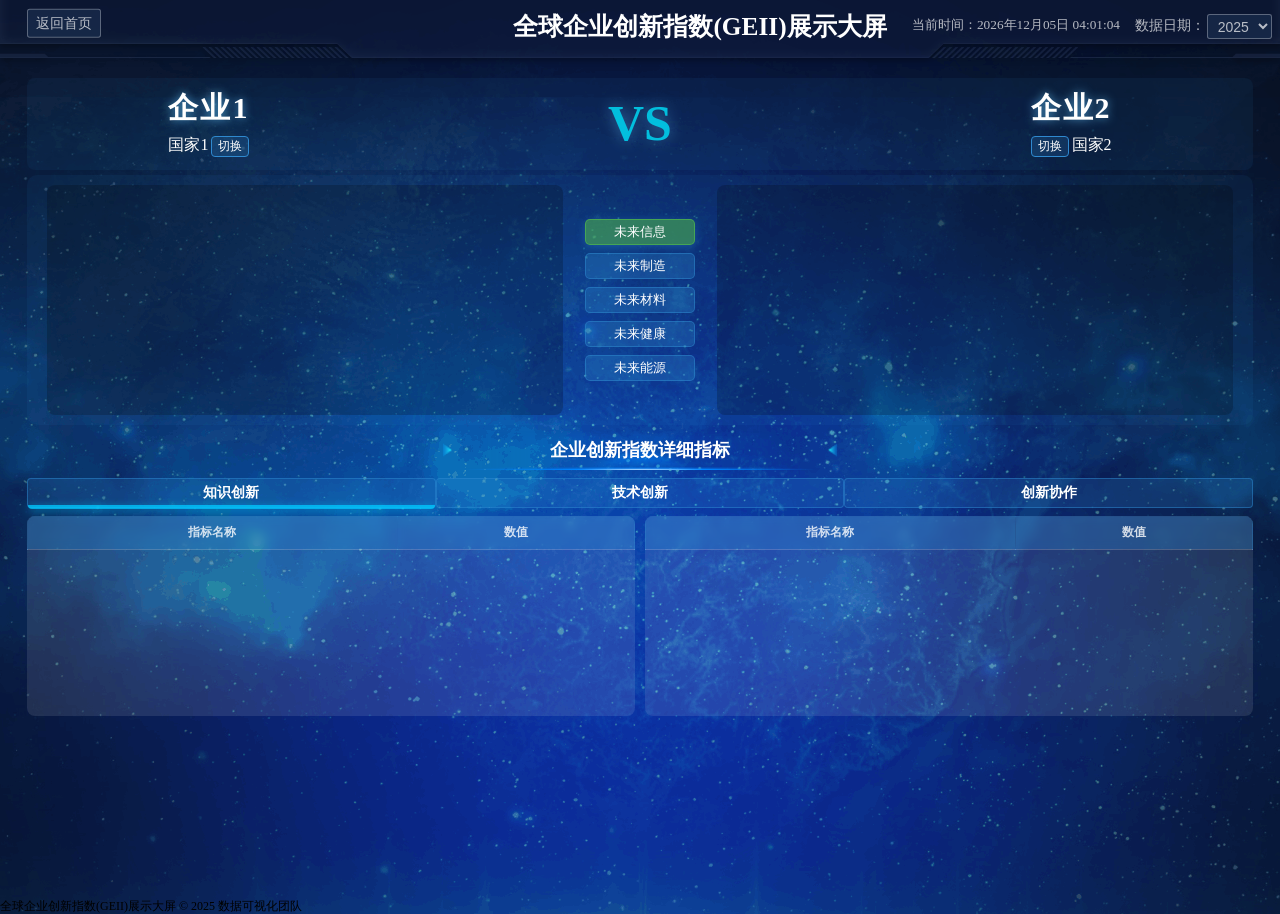
<file: company-compare.html>
<!DOCTYPE html>
<html lang="zh-CN">
<head>
    <meta charset="UTF-8">
    <meta name="viewport" content="width=device-width, initial-scale=1.0, user-scalable=no, maximum-scale=1.0, minimum-scale=1.0">
    <meta name="description" content="企业创新指数对比页面，展示两个企业创新数据的详细信息">
    <meta name="keywords" content="企业创新,数据可视化,企业对比">
    <meta name="theme-color" content="#2f89cf">
    <meta name="author" content="数据可视化团队">
    <title>企业创新指数对比</title>
    <!-- 图标 -->
    <link rel="icon" type="image/svg+xml" href="images/logo.svg">
    <link rel="apple-touch-icon" href="images/logo.svg">
    <!-- CSS文件 -->
    <link rel="preload" href="css/index.css?v=1.0" as="style">
    <link rel="stylesheet" href="css/index.css?v=1.0">
    <link rel="preload" href="css/company-detail.css?v=1.1" as="style">
    <link rel="stylesheet" href="css/company-detail.css?v=1.1">

    <!-- 预加载关键字体 -->
    <link rel="preload" href="font/DS-DIGIT.TTF" as="font" crossorigin>
    <!-- 企业对比页面样式 -->
    <link rel="preload" href="css/country-detail.css?v=1.0" as="style">
    <link rel="stylesheet" href="css/country-detail.css?v=1.0">
    <link rel="preload" href="css/company-compare.css?v=1.0" as="style">
    <link rel="stylesheet" href="css/company-compare.css?v=1.0">
</head>
<body>
    <!-- 头部的盒子 -->
    <header class="header">
        <div class="back-home">
            <a href="index.html" class="back-home-btn">返回首页</a>
        </div>
        <h1>全球企业创新指数(GEII)展示大屏</h1>
        <div class="control-panel">
            <div class="year-selector">
                <label for="yearSelect">数据日期：</label>
                <select id="yearSelect" class="year-select" aria-label="选择数据年份">
                    <option value="2024">2024</option>
                    <option value="2025" selected>2025</option>
                </select>
            </div>
        </div>
        <div class="showTime" aria-live="polite" role="status" id="currentTime"></div>
        <script>
            // 禁止缩放功能
            (function() {
              // 阻止触摸缩放
              document.addEventListener('touchstart', function(e) {
                if (e.touches.length > 1) {
                  e.preventDefault();
                }
              });
              
              let lastTouchEnd = 0;
              document.addEventListener('touchend', function(e) {
                const now = (new Date()).getTime();
                if (now - lastTouchEnd <= 300) {
                  e.preventDefault();
                }
                lastTouchEnd = now;
              }, false);
              
              // 阻止触摸移动缩放
              document.addEventListener('touchmove', function(e) {
                if (e.touches.length > 1) {
                  e.preventDefault();
                }
              }, { passive: false });
              
              // 阻止键盘缩放
              document.addEventListener('keydown', function(e) {
                // 阻止Ctrl+和Ctrl-
                if ((e.ctrlKey || e.metaKey) && (e.key === '+' || e.key === '-' || e.keyCode === 187 || e.keyCode === 189)) {
                  e.preventDefault();
                }
                // 阻止Ctrl+鼠标滚轮
                if ((e.ctrlKey || e.metaKey) && (e.key === '=' || e.key === '-')) {
                  e.preventDefault();
                }
              });
              
              // 阻止鼠标滚轮缩放
            //   document.addEventListener('wheel', function(e) {
            //     if (e.ctrlKey || e.metaKey) {
            //       e.preventDefault();
            //     }
            //   }, { passive: false });
            })();
            
            // 时间显示优化版
            function formatNumber(num) {
            return num.toString().padStart(2, '0');
            }

            function updateTime() {
            const now = new Date();
            const year = now.getFullYear();
            const month = formatNumber(now.getMonth() + 1);
            const day = formatNumber(now.getDate());
            const hours = formatNumber(now.getHours());
            const minutes = formatNumber(now.getMinutes());
            const seconds = formatNumber(now.getSeconds());
            
            document.querySelector(".showTime").innerHTML = 
                `当前时间：${year}年${month}月${day}日 ${hours}:${minutes}:${seconds}`;
            }

            // 立即执行一次，避免页面加载后延迟显示
            updateTime();
            
            // 每秒更新一次
            const timeInterval = setInterval(updateTime, 1000);
        </script>
    </header>

    <!-- 页面主体部分 -->
    <main class="mainbox">
        <div class="detail-container-column">
            <!-- 企业对比信息 -->
            <section class="company-comparison-panel">
                <div class="company-info">
                    <div class="company-item">
                        <div class="company-details-left">
                            <h3 class="company-name" id="company1Name">企业1</h3>
                            <span class="company-country" id="company1Country">国家1</span>
                            <button class="switch-company-btn" id="switchCompany1Btn">切换</button>
                        </div>
                    </div>
                    <div class="vs-symbol">VS</div>
                    <div class="company-item">
                        <div class="company-details-right">
                            <h3 class="company-name" id="company2Name">企业2</h3>
                            <button class="switch-company-btn" id="switchCompany2Btn">切换</button>
                            <span class="company-country" id="company2Country">国家2</span>
                        </div>
                    </div>
                </div>
                
                <!-- 企业统计数据 -->
                <!-- <div class="company-stats">
                    <div class="stat-item">
                        <div class="stat-label">专利数量</div>
                        <div class="stat-value" id="company1Patents">0</div>
                    </div>
                    <div class="stat-item">
                        <div class="stat-label">论文数量</div>
                        <div class="stat-value" id="company1Papers">0</div>
                    </div>
                    <div class="stat-item">
                        <div class="stat-label">专利数量</div>
                        <div class="stat-value" id="company2Patents">0</div>
                    </div>
                    <div class="stat-item">
                        <div class="stat-label">论文数量</div>
                        <div class="stat-value" id="company2Papers">0</div>
                    </div>
                </div> -->
                
                <!-- 产业数据图表 -->
                <div class="country-freq-and-industry">
                    <div class="country-freq">
                        <!-- 左侧企业 -->
                        <div class="country-freq-item">
                            <!-- <div class="freq-and-select-container">
                                <span class="freq-total">企业数据</span>
                            </div> -->
                            <!-- 左侧企业图表 -->
                            <div id="industryRankChart1" class="chart-container"></div>
                        </div>
                        
                        <!-- 产业按钮 -->
                        <div id="industryButtons" class="industry-buttons"></div>
                        
                        <!-- 右侧企业 -->
                        <div class="country-freq-item">
                            <!-- <div class="freq-and-select-container">
                                <span class="freq-total">企业数据</span>
                            </div> -->
                            <!-- 右侧企业图表 -->
                            <div id="industryRankChart2" class="chart-container"></div>
                        </div>
                    </div>
                </div>
                
                <!-- 三级指标表格 -->
                <div class="enterprise-data">
                    <!-- 标题图片 -->
                    <div class="table-title-container">
                        <img src="images/subtitle.png" alt="subtitle" class="subtitle-img">
                        <h3 class="table-title-text">企业创新指数详细指标</h3>
                    </div>
                    
                    <!-- 一级指标选择器 -->
                    <div class="metric-selector">
                        <button class="metric-btn active" data-metric="知识创新">知识创新</button>
                        <button class="metric-btn" data-metric="技术创新">技术创新</button>
                        <button class="metric-btn" data-metric="创新协作">创新协作</button>
                    </div>
                    
                    <div class="country-freq">
                        <!-- 左侧企业表格 -->
                        <div class="table-container">
                            <table id="company1MetricTable" class="enterprise-table">
                                <thead>
                                    <tr>
                                        <th>指标名称</th>
                                        <th>数值</th>
                                    </tr>
                                </thead>
                                <tbody></tbody>
                            </table>
                        </div>
                        
                        <!-- 右侧企业表格 -->
                        <div class="table-container">
                            <table id="company2MetricTable" class="enterprise-table">
                                <thead>
                                    <tr>
                                        <th>指标名称</th>
                                        <th>数值</th>
                                    </tr>
                                </thead>
                                <tbody></tbody>
                            </table>
                        </div>
                    </div>
                </div>
            </section>
        </div>
    </main>

    <!-- 页面底部 -->
    <footer class="footer">
        <div class="footer-content">
            <p>全球企业创新指数(GEII)展示大屏 &copy; 2025 数据可视化团队</p>
        </div>
    </footer>

    <!-- 企业选择弹窗 -->
    <div id="companyModal" class="modal" style="display: none;">
        <div class="modal-content">
            <div class="modal-header">
                <h3>选择企业</h3>
                <button class="close">&times;</button>
            </div>
            <div class="modal-body">
                <div class="search-container">
                    <input type="text" id="companySearch" placeholder="搜索企业..." class="company-search">
                </div>
                <div id="companyList" class="company-list"></div>
            </div>
            <div class="modal-footer">
                <button id="cancelBtn" class="btn cancel-btn">取消</button>
                <button id="confirmBtn" class="btn confirm-btn" disabled>确认</button>
            </div>
        </div>
    </div>

    <!-- JavaScript文件 -->
    <script src="js/jquery.js"></script>
    <script src="js/echarts.min.js"></script>
    <script src="js/flexible.js"></script>
    <script src="js/data-loader.js"></script>
    <script src="js/data-utils.js"></script>
    
    <!-- 企业对比页面JavaScript -->
    <script src="js/company-compare.js"></script>
    
    <!-- 禁止缩放功能 -->
    <script>
        // 禁止双击缩放
        document.addEventListener('dblclick', function(e) {
            e.preventDefault();
        });
        
        // 禁止鼠标滚轮缩放
        document.addEventListener('wheel', function(e) {
            if (e.ctrlKey) {
                e.preventDefault();
            }
        });
        
        // 禁止键盘缩放
        document.addEventListener('keydown', function(e) {
            // 禁止Ctrl+或Ctrl-缩放
            if ((e.ctrlKey && (e.key === '+' || e.key === '-')) || 
                // 禁止Ctrl+鼠标滚轮缩放
                (e.ctrlKey && e.key === '0')) {
                e.preventDefault();
            }
        });
    </script>
</body>
</html>
</file>
<file: css/index.css>
* {
  margin: 0;
  padding: 0;
  box-sizing: border-box;
}
/* 声明字体*/
@font-face {
  font-family: electronicFont;
  src: url(../font/DS-DIGIT.TTF);
}
body {
  background: url(../images/home-bg) no-repeat top center;
  line-height: 1.15;
  height: 100vh;
  overflow: hidden;
  /* 禁止文本选择和触摸缩放 */
  user-select: none;
  -webkit-user-select: none;
  -moz-user-select: none;
  -ms-user-select: none;
  /* 禁止触摸缩放 */
  touch-action: pan-x pan-y;
  -webkit-touch-callout: none;
  -webkit-text-size-adjust: 100%;
}
header {
  position: relative;
  height: 1.25rem;
  background: url(../images/head_bg.png) no-repeat;
  background-size: 100% 100%;
  z-index: 4;
}
header h1 {
  font-size: 0.475rem;
  color: #fff;
  text-align: center;
  line-height: 1rem;
}
header .control-panel {
  position: absolute;
  right: 0.05rem;
  top: 0.16rem;
  padding: 0.1rem;
}

header .year-selector {
  display: flex;
  align-items: center;
  gap: 0.05rem;
}

header .year-selector label {
  color: rgba(255, 255, 255, 0.7);
  font-size: 14px;
}

header .year-select {
  background: rgba(26, 46, 79, 0.7);
  color: rgba(255, 255, 255, 0.7);
  border: 0.001rem solid rgba(255, 255, 255, 0.3);
  border-radius: 0.05rem;
  padding: 0.05rem 0.1rem;
  font-size: 14px;
  cursor: pointer;
}

header .year-select option {
  background: rgba(26, 46, 79, 0.9);
  color: rgba(255, 255, 255, 0.7);
}
header .showTime {
  position: absolute;
  right: 3rem;
  top: 0;
  line-height: 0.9375rem;
  color: rgba(255, 255, 255, 0.7);
  font-size: 0.25rem;
}
.mainbox {
  display: flex;
  /* min-width: 1024px;
  max-width: 1920px; */
  margin: 0 auto;
  padding: 0.125rem 0.125rem 0;
  height: calc(100vh - 1.25rem); /* 减去header高度 */
}
.mainbox .column {
  flex: 3;
  height: 100%;
  /* display: flex;
  flex-direction: column; */
}
.mainbox .column:nth-child(2) {
  flex: 5;
  margin: 0 0.125rem 0.1875rem;
}
.mainbox .panel {
  position: relative;
  padding: 0 0.1875rem 0.5rem;
  border: 1px solid rgba(25, 186, 139, 0.17);
  background: url(../images/line\(1\).png) rgba(255, 255, 255, 0.03);
}

/* 上半部分面板 - 统一使用固定高度以确保跨浏览器一致性 */
.mainbox .panel.top-panel {
  height: 6rem;
  margin-bottom: 0.1rem;
}
/* 为表格容器添加特定样式，确保跨浏览器一致性 */
.mainbox .panel.table.top-panel {
  height: 6rem;
}
/* 下半部分面板 - 统一使用固定高度以确保跨浏览器一致性 */
.mainbox .panel.bottom-panel {
  height: 5.2rem;
  margin-bottom: 0.1rem;
}
.mainbox .panel::before {
  position: absolute;
  top: 0;
  left: 0;
  width: 10px;
  height: 10px;
  border-left: 2px solid #02a6b5;
  border-top: 2px solid #02a6b5;
  content: "";
}
.mainbox .panel::after {
  position: absolute;
  top: 0;
  right: 0;
  width: 10px;
  height: 10px;
  border-right: 2px solid #02a6b5;
  border-top: 2px solid #02a6b5;
  content: "";
}
.mainbox .panel .panel-footer {
  position: absolute;
  bottom: 0;
  left: 0;
  width: 100%;
}
.mainbox .panel .panel-footer::before {
  position: absolute;
  left: 0;
  bottom: 0;
  width: 10px;
  height: 10px;
  border-left: 2px solid #02a6b5;
  border-bottom: 2px solid #02a6b5;
  content: "";
}
.mainbox .panel .panel-footer::after {
  position: absolute;
  bottom: 0;
  right: 0;
  width: 10px;
  height: 10px;
  border-right: 2px solid #02a6b5;
  border-bottom: 2px solid #02a6b5;
  content: "";
}
.mainbox .panel h2 {
  height: 0.6rem;
  color: #fff;
  line-height: 0.6rem;
  text-align: center;
  font-size: 0.25rem;
  font-weight: 400;
  letter-spacing: 0.03rem;
}
 /* 页面下面三个图表 */
.mainbox .panel .chart {
  height: 4rem;
}

/* 国家地区入围企业数量排名单独样式 */
.mainbox .panel .rankChart {
  height: 5.2rem;
  width: 100%;
  /* 确保盒模型一致性 */
  box-sizing: border-box;
}
.mainbox .panel .chart-scrollbar {
  height: 5.2rem;
  width: 100%;
  overflow-y: auto;
  /* 现代浏览器标准属性 - 超细滚动条 */
  scrollbar-width: thin;
  scrollbar-color: rgba(255, 255, 255, 0.4) transparent;
  /* 确保盒模型一致性 */
  box-sizing: border-box;
  position: relative;
  z-index: 10; /* 确保滚动条在顶层 */
}
/* Webkit浏览器超细滚动条样式 */
.mainbox .panel .chart::-webkit-scrollbar,
.mainbox .panel .chart-scrollbar::-webkit-scrollbar {
    width: 8px;  /* 垂直滚动条宽度 - 更明显 */
    height: 8px; /* 水平滚动条高度 - 更明显 */
}
.mainbox .panel .chart::-webkit-scrollbar-track,
.mainbox .panel .chart-scrollbar::-webkit-scrollbar-track {
    background: transparent; /* 轨道透明 */
    border-radius: 0;       /* 直角 */
}
.mainbox .panel .chart::-webkit-scrollbar-thumb,
.mainbox .panel .chart-scrollbar::-webkit-scrollbar-thumb {
    background: rgba(255, 255, 255, 0.4); /* 滑块颜色 */
    border-radius: 0;       /* 直角，更像直线 */
    border: none;           /* 无边框 */
}
.mainbox .panel .chart::-webkit-scrollbar-thumb:hover,
.mainbox .panel .chart-scrollbar::-webkit-scrollbar-thumb:hover {
    background: rgba(255, 255, 255, 0.6); /* 悬停时稍亮 */
}
.mainbox .panel .chart::-webkit-scrollbar-thumb:active,
.mainbox .panel .chart-scrollbar::-webkit-scrollbar-thumb:active {
    background: rgba(255, 255, 255, 0.8); /* 点击时更亮 */
}
.mainbox .panel .chart::-webkit-scrollbar-corner,
.mainbox .panel .chart-scrollbar::-webkit-scrollbar-corner {
    background: transparent; /* 滚动条角落透明 */
}
/* 表格样式 */
.table-container {
    width: 100%;
    color: rgba(255, 255, 255, 0.753);
    border-collapse: collapse;
}
.table-container th,
.table-container td {
    padding: 0.1rem 0.05rem;
    text-align: center;
    border: 1px solid rgba(255, 255, 255, 0.1);
    font-size: 0.16rem;
}
.table-container th {
    background: rgba(47, 137, 207, 0.3);
    color: rgba(255, 255, 255, 0.8);
    font-weight: bold;
    position: sticky;
    top: 0;
    /* 添加底部边框和阴影，防止重叠 */
    z-index: 100;
    backdrop-filter: blur(5px); /* 可选：毛玻璃效果 */
}
.table-container tr:nth-child(even) {
    background: rgba(255, 255, 255, 0.05);
}
.table-container tr:hover {
    background: rgba(47, 137, 207, 0.2);
}
.table-container tbody {
    position: relative;
    z-index: 1;
}
.error {
    display: flex;
    justify-content: center;
    align-items: center;
    height: 100px;
    color: #ff6b6b;
    font-size: 14px;
}

/* 优化加载提示样式 */
.loading {
    display: flex;
    justify-content: center;
    align-items: center;
    height: 100%;
    width: 100%;
    color: rgba(255, 255, 255, 0.8);
    font-size: 0.225rem;
    font-weight: 400;
    position: relative;
    text-shadow: 0 0 10px rgba(47, 137, 207, 0.5);
}

.loading::before {
    content: '';
    width: 0.5rem;
    height: 0.5rem;
    margin-right: 0.15rem;
    border: 2px solid rgba(47, 137, 207, 0.3);
    border-top-color: #2f89cf;
    border-radius: 50%;
    animation: spin 1s linear infinite;
}

/* 图表3/4 企业知识/技术创新画像 控制面板样式 */
/* 二级指标按钮样式 , 随图表年份变化*/
.secondary-indicator-buttons {
  display: flex;
  justify-content: center;
  gap: 0.1rem;
  margin-bottom: 0.1rem;
  flex-shrink: 0;
  z-index: 3;
}

.secondary-indicator-btn {
  background: none;
  color: rgba(255, 255, 255, 0.7);
  border: none;
  padding: 0.0775rem 0.15rem;
  font-size: 0.225rem;
  cursor: pointer;
  border-radius: 0.1rem;
  transition: all 0.3s ease;
  z-index: 3;
}

.secondary-indicator-btn:hover {
  color: rgba(255, 255, 255, 0.9);
  background: rgba(255, 255, 255, 0.1);
}

.secondary-indicator-btn.active {
  color: #fff;
  background: rgba(47, 137, 207, 0.8);
  box-shadow: 0 2px 8px rgba(47, 137, 207, 0.4);
}

/* 三级指标按钮样式 */
.third-indicator-buttons {
  display: flex;
  justify-content: center;
  gap: 0.1rem;
  margin-bottom: 0.05rem;
  flex-shrink: 0;
  flex-wrap: wrap;
  z-index: 3;
}

.third-indicator-btn {
  background: none;
  color: rgba(255, 255, 255, 0.6);
  border: none;
  padding: 0.03rem 0.1rem;
  font-size: 0.2rem;
  cursor: pointer;
  border-radius: 0.1rem;
  transition: all 0.3s ease;
  z-index: 3;
}

.third-indicator-btn:hover {
  color: rgba(255, 255, 255, 0.8);
  background: rgba(255, 255, 255, 0.05);
}

.third-indicator-btn.active {
  color: #fff;
  background: rgba(76, 175, 79, 0.729);
  box-shadow: 0 1px 4px rgba(76, 175, 80, 0.4);
}
.industry-buttons {
  display: flex;
  justify-content: center;
  gap: 0.1rem;
  margin-top: 0.05rem;
  margin-bottom: 0.5rem;
  flex-shrink: 0;
  z-index: 3;
}
.industry-btn {
  padding: 0.0875rem 0.2rem;
  background: rgba(255, 255, 255, 0.1);
  color: rgba(255, 255, 255, 0.8);
  border: 1px solid rgba(255, 255, 255, 0.3);
  border-radius: 0.1rem;
  cursor: pointer;
  font-size: 0.225rem;
  transition: all 0.3s ease;
  z-index: 3;
}
.industry-btn:hover {
  background: rgba(255, 255, 255, 0.2);
  transform: translateY(-2px);
}
.industry-btn.active {
  background: rgba(47, 137, 207, 0.8);
  color: white;
  border-color: rgba(47, 137, 207, 1);
  box-shadow: 0 2px 8px rgba(47, 137, 207, 0.4);
}
/* 企业创新协作画像样式 .panel .col */
.panel.col {
  height: 5.2rem;
  top:45.6%;
  z-index: 3; /* 确保图表5显示在地图之上 */
  /* 修复盒模型兼容性 */
  margin-bottom: 0.1rem;
}
/* 地图样式 */
.map {
  height: 11rem;
  top: 30%;
}
.map .MapChart {
  width: 11rem;
  height: 7rem;
  position: absolute;
  top:40%;
  left:50%;
  transform: translate(-50%, -50%);
  background: none;
  z-index: 2;
}
/* 加载动画 - 旋转效果 */
@keyframes spin {
  0% {
    transform: rotate(0deg);
  }
  100% {
    transform: rotate(360deg);
  }
}
/* 飞机旋转效果 */
.map .map3 {
  position: absolute;
  top: 40%;
  left: 50%;
  transform: translate(-50%, -50%);
  width: 10rem;
  height: 10rem;
  background: url(../images/jt.png);
  animation: rotate2 10s linear infinite;
  opacity: 0.6;
  background-size: 100% 100%;
}
/* 动画展示，顺时针+逆时针 */
@keyframes rotate1 {
  form {
    transform: translate(-50%, -50%) rotate(0deg);
  }
  to {
    transform: translate(-50%, -50%) rotate(360deg);
  }
}
@keyframes rotate2 {
  form {
    transform: translate(-50%, -50%) rotate(0deg);
  }
  to {
    transform: translate(-50%, -50%) rotate(-360deg);
  }
}
/* 约束屏幕尺寸 */
@media screen and (max-width: 1024px) {
  html {
    font-size: 42px !important;
  }
}
@media screen and (min-width: 1920px) {
  html {
    font-size: 80px !important;
  }
}
</file>
<file: css/company-detail.css>
/* 企业详情页样式 */
/* 声明字体*/
@font-face {
  font-family: electronicFont;
  src: url(../font/DS-DIGIT.TTF);
}
/* 修复页面滚动问题 */
body {
    overflow: hidden;
    height: 100vh;
}

/* 企业logo样式 */
#companyLogo {
    width: 30px;
    height: 30px;
    vertical-align: middle;
    margin-right: 10px;
}
/* 图案样式 */
.table-line{
    display: block;/*使用此效果移动图片位置*/
    position: relative;
    width: 6rem;
    margin-top: 0;
    margin-top: -0.3rem;
}

/* 详情页面容器 */
.mainbox .detail-container-column {
  flex: 3;
  height: 100%;
}
.mainbox .detail-container-column:nth-child(2) {
  flex: 5;
  margin: 0 0.125rem 0.1875rem;
}

/* 企业基本信息面板 */
.company-info-panel {
    padding: 0 0.1875rem 0;
    margin-left: 0.3rem;
}
.company-score-panel {
    padding: 0 0.1875rem 0;
    margin-right: 0.3rem;
    width: 400px;
}


/* 企业信息内容容器 */
.info-content {
    margin-top: 0.3rem;
    margin-bottom: 0.1rem; /* 减小与下方元素的间距 */
    display: flex;
    align-items: center;
    gap: 24px;
    justify-content: space-between;
}
.info-item span {
    font-size: 20px;
    color: #fff;
    font-weight: 500;
}
.info-item label {
    font-size: 16px;
    color: #8a9ba8;
    font-weight: 500;
} 
.info-rank{
    font-size: 16px;
    color: #fff;
    font-weight: 600;
}
/* 论文专利信息项 */
.paper-item{
    display: flex;
    align-items: center;
    justify-content: space-between;
    margin-bottom: 0.5rem; 
    margin-top: 1rem;
}
.paper-item span {
    font-size: 30px;
    color: #fff;
}
.paper-item-content{
    margin-left: 0.1rem;
    margin-right: 0.2rem;
}
.paper-item-content label:first-of-type{
    font-size: 12px;
    font-weight: 500;
    color: #93bcdb;
} 
.paper-item-content label:last-of-type{
    font-size: 10px;
    font-weight: 500;
    color: #93bcdb;
}

/* 各领域创新指数选择样式 */
.industry-select{
    margin-top: 1rem;
}
.industry-select h2{
    font-size: 0.25rem;
    color: #fff;
    font-weight: 400;
    letter-spacing: 0.03rem;
    display: block;/*使用此效果移动位置*/
    position: relative;
    margin-top: -0.4rem;
    text-align: center;
}

.year-btn {
    background-color: rgba(47, 137, 207, 0.3);
    color: #b8c9d6;
    border: 1px solid rgba(47, 137, 207, 0.6);
    padding: 0.05rem 0.2rem;
    margin: 0 0.05rem;
    cursor: pointer;
    font-size: 0.16rem;
    border-radius: 4px;
    transition: all 0.3s ease;
}

.year-btn:hover:not(:disabled) {
    background-color: rgba(47, 137, 207, 0.5);
    color: #fff;
}

.year-btn.active {
    background-color: #2f89cf;
    color: #fff;
    border-color: #2f89cf;
}

.year-btn:disabled {
    opacity: 0.5;
    cursor: not-allowed;
}
.industry-score{
    display: flex;
    flex-direction: column;
    margin-top: 0.1rem;
    margin-left: 0.5rem;
    position: relative;
    z-index: 100; /* 设置更高的z-index确保整个区域在顶层 */
}
.industry-item {
    margin-top: 0.2rem;
    margin-bottom: 0.2rem;
    display: flex;
    justify-content: flex-start;
    align-items: center; 
    flex-wrap: nowrap;
    height: auto;
    cursor: pointer; /* 添加鼠标指针样式 */
    position: relative;
    z-index: 10; /* 提高z-index确保能接收点击 */
}
.industry-item img{
    width: 15px;
    height: 15px;
    margin-right: 0.1rem;
}
.industry-item label, .industry-item--label {
    font-size: 0.2rem;
    color: #b8c9d6;
    font-weight: 500;
    width: 100px;
    transition: color 0.3s ease;
    display: inline-block;
    vertical-align: middle;
    margin: 0;
}

.progress-container{
    display: inline-flex;
    align-items: center;
    margin-bottom: 0;
}

/* 自定义进度条样式 */
.industry-item--el-progress {
    width: 80px; /* 减小宽度 */
    margin-left: 15px; /* 减小左边距 */
    height: 12px; /* 减小高度 */
    background-color: rgba(47, 137, 207, 0.2);
    border-radius: 6px; /* 调整圆角 */
    position: relative;
    overflow: hidden;
    flex-shrink: 0;
    --progress-width: 0%; /* 默认进度宽度 */
}

.industry-item--el-progress::after {
    content: '';
    position: absolute;
    left: 0;
    top: 0;
    height: 100%;
    width: var(--progress-width); /* 使用CSS变量设置宽度 */
    background: linear-gradient(90deg, #2f89cf, #4bb3fd);
    border-radius: 6px; /* 与容器保持一致的圆角 */
    transition: width 0.6s ease;
    z-index: 2; /* 确保在背景之上 */
}

.progress-percentage {
    position: absolute;
    right: 5px;
    top: 50%;
    transform: translateY(-50%);
    color: #fff;
    font-size: 10px; /* 减小字体大小 */
    font-weight: 600;
    z-index: 3; /* 提高z-index确保在进度条上方显示 */
    white-space: nowrap;
    text-shadow: 0 0 2px rgba(0, 0, 0, 0.8); /* 添加文字阴影提高可读性 */
}

/* 高亮选中状态 */
.industry-item.active label, .industry-item.active .industry-item--label {
    color: #4bb3fd;
    font-weight: 600;
}

.industry-item:hover label, .industry-item:hover .industry-item--label {
    color: #fff;
}

.industry-item .el-progress-bar__inner {
    border-radius: 4px;
    background-color: #38a6df;
    height: 100%; /* 确保填充整个进度条高度 */
}

.industry-item .el-progress__text {
    color: #b8c9d6 !important; /* 改色，添加!important确保生效 */
    font-size: 10px !important; /* 字体更小，添加!important确保生效 */
    font-weight: 400 !important; /* 添加!important确保生效 */
    line-height: normal; /* 正常行高 */
    margin-left: 10px; /* 与进度条保持适当距离 */
}
.jump-button{
    margin-top: 0.7rem;
}

/* column2:综合得分 */
.index-center-panel img{
    position: absolute;
    top: 53%;
    left: 50%;
    transform: translate(-50%, -50%);
    width: 100%;
    height: 90%;
    object-fit: contain;
    opacity: 0.9;
    filter: brightness(1.1);
    z-index: 1; /* 设置低z-index，确保不阻止点击事件 */
}
.total-score{
    position: absolute;
    top: 700px;
    left: 720px;
    transform: translate(-50%, -50%);
    width: 100%;
    height: 90%;
    object-fit: contain;
    opacity: 0.9;
    filter: brightness(1.1);
    display: flex;
    flex-direction: column;
    align-items: center;
    z-index: 5;
    pointer-events: none; /* 确保文字不阻止点击事件 */
}
.total-score div:first-child{
    font-size: 50px;
    color: #fff;
    font-weight: 600;
    z-index: 10;
}
.total-score div:last-child{
    font-size: 18px;
    color: #fff;
    font-weight: 500;
    z-index: 10;
}
.index-score-1{
    position: absolute;
    top: 370px;
    left: 510px;
    display: flex;
    flex-direction: column;
    align-items: center;
}
.index-score-1 div:first-child{
    font-size: 18px;
    color: #fff;
    z-index: 10;
}
.index-score-1 div:last-child{
    font-size: 30px;
    color: #fff;
    z-index: 10;
}
.index-score-2{
    position: absolute;
    top: 250px;
    left: 810px;
    display: flex;
    flex-direction: column;
    align-items: center;
}
.index-score-2 div:first-child{
    font-size: 18px;
    color: #fff;
    z-index: 10;
}
.index-score-2 div:last-child{
    font-size: 30px;
    color: #fff;
    z-index: 10;
}
.index-score-3{
    position: absolute;
    top: 520px;
    left: 780px;
    display: flex;
    flex-direction: column;
    align-items: center;
}
.index-score-3 div:first-child{
    font-size: 18px;
    color: #fff;
    z-index: 10;
}
.index-score-3 div:last-child{
    font-size: 30px;
    color: #fff;
    z-index: 10;
}

/* 一级指标点击高亮功能 */
.index-score-1, .index-score-2, .index-score-3 {
    cursor: pointer; /* 鼠标指针改为手型 */
}

/* 选中高亮效果 - 只保留最基本的功能 */
.index-score-1.active, .index-score-2.active, .index-score-3.active {
    background-color: rgba(196, 113, 53, 0.1); 
    border-radius: 8px;
    
}

.index-score-1.active div, .index-score-2.active div, .index-score-3.active div {
    color: #f2bf51; /* 选中时文字颜色变化 */
}


/* column3：知识创新产出 */
.index-score{
    margin-bottom: 10px;
    height: 240px;
    min-height: 230px;
}

/* 为知识创新影响部分设置特定高度 */
.index-score-impact {
    height: 200px;
    min-height: 200px;
}
.index-score h2{
    font-size: 0.25rem;
    color: #fff;
    font-weight: 400;
    letter-spacing: 0.03rem;
    display: block;/*使用此效果移动位置*/
    position: relative;
    margin-top: -0.4rem;
    text-align: center;
}
.index-score-item img{
    margin: 50px;
    width: 280px;
    height: 150px;
}
.produce-content-1{
    margin-top: -160px;
    margin-left: 10px;
    color: #ffffffee;
    font-size: 10px;
}
.produce-content-2{
    margin-top: -70px;
    margin-left: 260px;
    color: #fff;
    font-size: 10px;
}
.produce-content-3{
    margin-top: 90px;
    margin-left: 150px;
    color: #fff;
    font-size: 10px;
}
.produce-content-4{
    margin-top: -70px;
    margin-left: 280px;
    color: #fff;
    font-size: 10px;
}
/* 调整impact-content区域为四宫格布局 */
.impact-content {
    display: grid !important;
    grid-template-columns: repeat(2, 1fr) !important;
    grid-template-rows: repeat(2, 1fr) !important;
    gap: 10px !important;
    width: 100% !important;
    box-sizing: border-box !important;
    margin-top: 40px;
    margin-left: 10px;
}

.impact-content-1, .impact-content-2, .impact-content-3, .impact-content-4 {
    display: flex !important;
    flex-direction: row !important;
    align-items: center !important;
    color: #ffffffee;
    font-size: 10px;
    margin-bottom: 0;
    width: 100%;
    box-sizing: border-box;
    overflow: visible;
}

.impact-content-1 img, .impact-content-2 img, .impact-content-3 img, .impact-content-4 img {
    margin-right: 10px !important;
    flex-shrink: 0 !important;
    width: 50px !important;
    height: 50px !important;
    display: inline-block !important;
    vertical-align: middle !important;
}

.impact-content-1 .text-container, .impact-content-2 .text-container, .impact-content-3 .text-container, .impact-content-4 .text-container {
    display: flex !important;
    flex-direction: column !important;
    flex: 1 !important;
    min-width: 0;
    margin: 0 !important;
    padding: 0 !important;
    vertical-align: middle !important;
}

/* 调整diffusion-content区域为一行三列布局 */
.diffusion-content {
    margin-top: 30px;
    display: grid !important;
    grid-template-columns: repeat(3, 1fr) !important;
    grid-template-rows: 1fr !important;
    gap: 15px !important;
    width: 100% !important;
    box-sizing: border-box !important;
}
.diffusion-content-1, .diffusion-content-2, .diffusion-content-3 {
    position: relative !important;
    display: flex !important;
    justify-content: center !important;
    align-items: center !important;
    color: #ffffffee;
    font-size: 10px;
    width: 100% !important;
    box-sizing: border-box !important;
    overflow: visible !important;
    margin: 0 !important;
    padding: 0 !important;
    min-height: 100px;
}

.diffusion-content-1 img, .diffusion-content-2 img, .diffusion-content-3 img {
    flex-shrink: 0 !important;
    width: 120px !important;
    height: 120px !important;
    display: inline-block !important;
    vertical-align: middle !important;
    margin: 0 !important;
    padding: 0 !important;
}

.diffusion-content-1 .text-container, .diffusion-content-2 .text-container, .diffusion-content-3 .text-container {
    position: absolute !important;
    top: 50% !important;
    left: 50% !important;
    transform: translate(-50%, -50%) !important;
    display: flex !important;
    flex-direction: column !important;
    align-items: center !important;
}

/* 按钮样式 */
.jump-button {
    margin-top: 10px;
    display: flex;
    justify-content: space-between;
    max-width: 400px;
    width: 100%;
    padding: 0 60px;
    position: relative;
    z-index: 1000;
    pointer-events: auto;
}

.back-btn {
    display: inline-flex;
    align-items: center;
    gap: 8px;
    padding: 10px;
    background: rgba(47, 137, 207, 0.2);
    border: 1px solid rgba(47, 137, 207, 0.4);
    border-radius: 6px;
    color: #2f89cf;
    text-decoration: none;
    font-size: 14px;
    font-weight: 500;
    transition: all 0.3s ease;
    cursor: pointer;
}

.back-btn:hover {
    background: rgba(47, 137, 207, 0.4);
    border-color: rgba(47, 137, 207, 0.6);
    color: #fff;
    transform: translateX(-2px);
}

.compare-btn {
    display: inline-flex;
    align-items: center;
    gap: 8px;
    padding: 10px;
    background: rgba(76, 175, 80, 0.2);
    border: 1px solid rgba(76, 175, 80, 0.4);
    border-radius: 6px;
    color: #4CAF50;
    font-size: 14px;
    font-weight: 500;
    cursor: pointer;
    transition: all 0.3s ease;
}

.compare-btn:hover {
    background: rgba(76, 175, 80, 0.4);
    border-color: rgba(76, 175, 80, 0.6);
    color: #fff;
    transform: translateX(-2px);
}

/* 弹窗样式 */
.modal {
    position: fixed;
    top: 0;
    left: 0;
    width: 100%;
    height: 100%;
    background-color: rgba(0, 0, 0, 0.5);
    display: flex;
    justify-content: center;
    align-items: center;
    z-index: 1000;
}

.modal-content {
    background-color: white;
    border-radius: 8px;
    width: 90%;
    max-width: 600px;
    max-height: 80%;
    display: flex;
    flex-direction: column;
    box-shadow: 0 4px 12px rgba(0, 0, 0, 0.15);
    height: 60%;
}

.modal-header {
    padding: 16px;
    border-bottom: 1px solid #e0e0e0;
    display: flex;
    justify-content: space-between;
    align-items: center;
}

.modal-header h3 {
    margin: 0;
    color: #333;
    font-size: 16px;
}

.close-btn {
    background: none;
    border: none;
    font-size: 24px;
    cursor: pointer;
    color: #999;
}

.close-btn:hover {
    color: #333;
}

.modal-body {
    padding: 16px;
    flex: 1;
    overflow-y: auto;
}

.search-container {
    margin-bottom: 16px;
}

.search-container input {
    width: 100%;
    padding: 6px 10px;
    border: 1px solid #dcdfe6;
    border-radius: 4px;
    font-size: 12px;
    box-sizing: border-box;
}

.alphabet-index {
    display: flex;
    flex-wrap: wrap;
    gap: 8px;
    margin-bottom: 16px;
}

.alphabet-index button {
    padding: 3px 6px;
    border: 1px solid #dcdfe6;
    border-radius: 4px;
    background-color: #f5f7fa;
    cursor: pointer;
    font-size: 12px;
    transition: all 0.3s ease;
}

.alphabet-index button:hover {
    background-color: #e4e7ed;
}

.alphabet-index button.active {
    background-color: #2f89cf;
    color: white;
    border-color: #2f89cf;
}

.company-list {
    display: flex;
    flex-direction: column;
    gap: 8px;
}

.company-item {
    padding: 8px;
    border: 1px solid #dcdfe6;
    border-radius: 4px;
    cursor: pointer;
    transition: all 0.3s ease;
    font-size: 12px;
}

.company-item:hover {
    background-color: #f5f7fa;
    border-color: #c6e2ff;
}

.company-item.selected {
    background-color: #ecf5ff;
    border-color: #2f89cf;
    color: #2f89cf;
}

.modal-footer {
    padding: 16px;
    border-top: 1px solid #e0e0e0;
    display: flex;
    justify-content: flex-end;
    gap: 10px;
}

.cancel-btn {
    padding: 6px 12px;
    border: 1px solid #dcdfe6;
    border-radius: 4px;
    background-color: white;
    cursor: pointer;
    font-size: 12px;
    transition: all 0.3s ease;
}

.cancel-btn:hover {
    background-color: #f5f7fa;
}

.confirm-btn {
    padding: 6px 12px;
    border: 1px solid #2f89cf;
    border-radius: 4px;
    background-color: #2f89cf;
    color: white;
    cursor: pointer;
    font-size: 12px;
    transition: all 0.3s ease;
}

.confirm-btn:hover:not(:disabled) {
    background-color: #1e6fa5;
}

.confirm-btn:disabled {
    background-color: #a0cfff;
    border-color: #a0cfff;
    cursor: not-allowed;
}




@media (max-width: 768px) {
    .info-content {
        grid-template-columns: 1fr;
    }
    
    .detail-content {
        grid-template-columns: repeat(2, 1fr);
    }
    
    .index-value {
        font-size: 24px;
    }
}

@media (max-width: 480px) {
    .detail-content {
        grid-template-columns: 1fr;
    }
    
    .info-item span {
        font-size: 16px;
    }
}
</file>
<file: css/country-detail.css>
/* 头部返回首页按钮 */
.header {
    position: relative;
    padding-left: 120px; /* 为返回按钮留出空间 */
}

.back-home {
    position: absolute;
    left: 0.5rem;
    top: 35%;
    transform: translateY(-50%);
}

.back-home-btn {
    display: inline-block;
    padding: 0.1rem 0.15rem;
    background: rgba(26, 46, 79, 0.7);
    color: rgba(255, 255, 255, 0.7);
    text-decoration: none;
    border: 0.001rem solid rgba(255, 255, 255, 0.3);
    border-radius: 0.05rem;
    font-size: 14px;
    cursor: pointer;
    transition: all 0.3s ease;
}

.back-home-btn:hover {
    background: rgba(26, 46, 79, 0.9);
    color: rgba(255, 255, 255, 1);
    border-color: rgba(255, 255, 255, 0.5);
    box-shadow: 0 0 8px rgba(47, 138, 207, 0.3);
}

.country-comparison-panel {
    padding: 0 0.1875rem 0;
    margin: 0 0.3rem;
}

.country-info {
    display: flex;
    justify-content: space-around;
    align-items: center;
    background: rgba(47, 138, 207, 0.072);
    border-radius: 6px;
    padding: 10px 20px;
    border-radius: 10px;
    margin-bottom: 5px;
}

.country-item {
    flex: 1;
    display: flex;
    align-items: center;
    padding: 15px;
    justify-content: center;
}

.country-flag-container-left {
    margin-right: 20px;
}
.country-flag-container-right{
    margin-left: 20px;
}
.country-flag {
    width: 80px;
    height: 60px;
    border-radius: 5px;
    box-shadow: 0 2px 8px rgba(0, 0, 0, 0.3);
    object-fit: cover;
}

.country-details-left {
    display: flex;
    flex-direction: column;
    align-items: flex-start;
}
.country-details-right {
    display: flex;
    flex-direction: column;
    align-items: flex-end;
}

/* 国家选择器容器样式 */
.country-select-container {
    margin: 0 5px;
}

/* 国家选择器样式 */
.country-select {
    background: rgba(47, 138, 207, 0.3);
    border: 1px solid rgba(47, 138, 207, 0.5);
    border-radius: 5px;
    color: #fff;
    padding: 3px 8px;
    font-size: 14px;
    cursor: pointer;
    outline: none;
    min-width: 100px;
    transition: all 0.3s ease;
}

.country-select:hover {
    background: rgba(47, 138, 207, 0.5);
    border-color: rgba(47, 138, 207, 0.8);
}

/* 下拉列表样式 */
.country-select {
    /* 限制下拉列表最大高度，超过10项显示滚动条 */
    max-height: 180px; /* 约10个选项的高度 */
    overflow-y: auto;
}

.country-select option {
    background: rgba(30, 39, 54, 0.9);
    color: #fff;
    max-height: 180px; 
    overflow-y: auto;
}

/* 禁用选项样式 */
.country-select option:disabled {
    background: rgba(30, 39, 54, 0.6);
    color: rgba(255, 255, 255, 0.3);
    cursor: not-allowed;
}

/* 自定义滚动条样式 */
.country-select::-webkit-scrollbar {
    width: 6px;
}

.country-select::-webkit-scrollbar-track {
    background: rgba(47, 138, 207, 0.1);
    border-radius: 3px;
}

.country-select::-webkit-scrollbar-thumb {
    background: rgba(47, 138, 207, 0.6);
    border-radius: 3px;
}

.country-select::-webkit-scrollbar-thumb:hover {
    background: rgba(47, 138, 207, 0.8);
}

/* 国家名称样式 */
.country-name {
    font-size: 18px;
    font-weight: bold;
    margin: 0;
    color: #fff;
    text-shadow: 0 0 5px rgba(255, 255, 255, 0.5);
}

.country-rank {
    color: #fff;
    font-size: 18px;
    display: flex;
    align-items: center;
    gap: 8px;
}

.rank-label {
    opacity: 0.8;
}

.rank-value {
    font-weight: bold;
    color: #4CAF50;
    font-size: 20px;
}

.vs-symbol {
    font-size: 50px;
    font-weight: bold;
    padding: 0 30px;
    opacity: 0.8;
    color: #00e5ff;
    text-shadow: 0 0 15px rgba(100, 200, 255, 0.6);
}

/* 企业上榜总频次与产业图表容器 */
.country-freq-and-industry {
    background: rgba(47, 138, 207, 0.072);
    /* border: 1px solid rgba(47, 138, 207, 0.322); */
    border-radius: 10px;
    padding: 10px 20px;
    margin-bottom: 5px;
}

/* 企业数据表格容器 */
.country-enterprise-data {
    background: rgba(47, 138, 207, 0.072);
    /* border: 1px solid rgba(47, 138, 207, 0.322); */
    border-radius: 10px;
    padding: 10px 20px;
    margin-bottom: 10px;
    height: 280px;
    overflow: hidden;
    display: flex;
    flex-direction: column;
}

/* 表格容器 */
.table-container {
    width: 100%;
    overflow-y: auto;
    height: 200px;
    margin: 0 auto;
}

/* 企业数据表格 */
.enterprise-table {
    width: 100%;
    border-collapse: collapse;
    color: #fff;
    font-size: 14px;
}

/* 表格头部 */
.enterprise-table th {
    background: rgba(47, 138, 207, 0.3);
    border: 1px solid rgba(47, 138, 207, 0.5);
    padding: 8px;
    text-align: center;
    font-weight: bold;
    position: sticky;
    top: 0;
    z-index: 10;
    font-size: 12px;
}

/* 表格行 */
.enterprise-table td {
    border: 1px solid rgba(47, 138, 207, 0.3);
    padding: 6px 8px;
    text-align: center;
    font-size: 10px;
}

/* 表格行悬停效果 */
.enterprise-table tbody tr:hover {
    background: rgba(47, 138, 207, 0.2);
}

/* 表格标题容器 */
.table-title-container {
    position: relative;
    display: flex;
    justify-content: center;
    align-items: center;
    margin-bottom: 15px;
}

/* 标题图片 */
.subtitle-img {
    width: 100%;
    max-width: 400px;
    height: auto;
    display: block;
}

/* 标题文字 */
.table-title-text {
    position: absolute;
    top: 50%;
    left: 50%;
    transform: translate(-50%, -50%);
    color: #fff;
    font-size: 18px;
    font-weight: bold;
    text-align: center;
    margin: 0;
}

/* 中间空容器，保持布局对称 */
.table-spacer {
    width: 140px; /* 与产业按钮容器宽度一致 */
    flex-shrink: 0; /* 防止被压缩 */
}

/* 确保表格在小容器内可滚动 */
.table-container::-webkit-scrollbar {
    width: 6px;
    height: 6px;
}

.table-container::-webkit-scrollbar-track {
    background: rgba(0, 0, 0, 0.2);
    border-radius: 3px;
}

.table-container::-webkit-scrollbar-thumb {
    background: rgba(47, 138, 207, 0.5);
    border-radius: 3px;
}

.table-container::-webkit-scrollbar-thumb:hover {
    background: rgba(47, 138, 207, 0.7);
}

/* 两个国家的布局 */
.country-freq {
    display: flex;
    justify-content: space-between;
    align-items: stretch;
    gap: 10px;
    /* flex: 1;
    overflow: hidden;
    height: 150px; */
}

/* 单个国家的容器 */
.country-freq-item {
    flex: 1;
    position: relative;
    background: rgba(0, 0, 0, 0.2);
    border-radius: 8px;
    padding: 20px 20px 0px 20px;
    display: flex;
    flex-direction: column;
    height: 230px;
    min-width: 0; /* 确保内容不会溢出容器 */
}

/* 上榜总频次 - 左上角小字体 */
.freq-total {
    position: relative;
    font-size: 16px;
    color: rgba(255, 255, 255, 0.9);
    font-weight: normal;
    display: flex;
    align-items: center;
}

/* 频次和选择器容器 */
.freq-and-select-container {
    display: flex;
    align-items: center;
    justify-content: space-between;
    margin-bottom: 3px;
}

/* 上榜频次数值 */
.freq-value {
    color: #ff9800;
    font-size: 18px;
    font-weight: bold;
    font-family: 'DS-Digital', monospace;
    margin-left: 8px;
}

/* 国家选择器容器样式 */
.country-select-container {
    margin: 0 5px;
    display: flex;
    align-items: center;
}

/* 国家选择器样式 */
.country-select {
    background: rgba(47, 138, 207, 0.3);
    border: 1px solid rgba(47, 138, 207, 0.5);
    border-radius: 5px;
    color: #fff;
    padding: 3px 8px;
    font-size: 14px;
    cursor: pointer;
    outline: none;
    min-width: 100px;
    transition: all 0.3s ease;
    line-height: 1.2;
}

/* 图表容器 */
.chart-container {
    flex: 1;
    width: 100%;
    height: 350px;
    margin-top: 5px;
    min-width: 0; /* 确保内容不会溢出容器 */
}

/* 产业按钮容器 */
.industry-buttons {
    display: flex;
    flex-direction: column;
    gap: 10px;
    padding: 5px;
    align-items: center;
    justify-content: center;
    margin: 2px;
    width: 140px; /* 设置固定宽度，确保两侧图表容器宽度一致 */
    flex-shrink: 0; /* 防止按钮容器被压缩 */
}

/* 产业按钮样式 */
.industry-btn {
    background: rgba(47, 138, 207, 0.3);
    border: 1px solid rgba(47, 138, 207, 0.5);
    border-radius: 5px;
    color: #fff;
    padding: 3px 8px;
    font-size: 14px;
    cursor: pointer;
    transition: all 0.3s ease;
    outline: none;
    min-width: 120px;
}

.industry-btn:hover {
    background: rgba(47, 138, 207, 0.5);
    border-color: rgba(47, 138, 207, 0.8);
}

.industry-btn.active {
    background: rgba(76, 175, 80, 0.6);
    border-color: rgba(76, 175, 80, 0.8);
}
</file>
<file: css/company-compare.css>
/* 企业对比页面样式 */

/* 头部返回首页按钮 */
.header {
    position: relative;
    padding-left: 120px; /* 为返回按钮留出空间 */
}

.back-home {
    position: absolute;
    left: 0.5rem;
    top: 35%;
    transform: translateY(-50%);
}

.back-home-btn {
    display: inline-block;
    padding: 0.1rem 0.15rem;
    background: rgba(26, 46, 79, 0.7);
    color: rgba(255, 255, 255, 0.7);
    text-decoration: none;
    border: 0.001rem solid rgba(255, 255, 255, 0.3);
    border-radius: 0.05rem;
    font-size: 14px;
    cursor: pointer;
    transition: all 0.3s ease;
}

.back-home-btn:hover {
    background: rgba(26, 46, 79, 0.9);
    color: rgba(255, 255, 255, 1);
    border-color: rgba(255, 255, 255, 0.5);
    box-shadow: 0 0 8px rgba(47, 138, 207, 0.3);
}

/* 主面板样式 */
.company-comparison-panel {
    padding: 5px 20px;
}

/* 企业信息区域 */
.company-info {
    display: flex;
    justify-content: space-around;
    align-items: center;
    margin-bottom: 5px;
    padding: 5px;
    background: rgba(47,138,207,0.072);
    border-radius: 8px;
}

.company-item {
    display: flex;
    align-items: center;
    cursor: default;
    width: 400px;
}

/* 取消company-item的hover效果 */
.company-item:hover {
    background-color: transparent !important;
    border-color: transparent !important;
    color: #fff !important;
}

.company-details-left, .company-details-right {
    padding: 0 80px;
    flex: 1;
    min-width: 0;
}

.company-details-right {
    text-align: right;
}

.company-name {
    font-size: 30px;
    font-weight: bold;
    margin-bottom: 10px;
    color: #ffffff;
    text-shadow: 0 0 10px rgba(100, 200, 255, 0.7);
    letter-spacing: 2px;
}

.company-country {
    font-size: 16px;
    color: #ffffff;
    margin-bottom: 15px;
}

.vs-symbol {
    font-size: 50px;
    font-weight: bold;
    color: #00e5ff;
    text-shadow: 0 0 15px rgba(100, 200, 255, 0.6);
}

/* 企业统计数据 */
.company-stats {
    display: flex;
    justify-content: space-between;
    margin-bottom: 30px;
}

.stat-item {
    flex: 1;
    text-align: center;
    padding: 20px;
    background: rgba(255, 255, 255, 0.1);
    border-radius: 8px;
    margin: 0 10px;
}

.stat-label {
    font-size: 16px;
    color: #ccc;
    margin-bottom: 10px;
}

.stat-value {
    font-size: 28px;
    font-weight: bold;
    color: #fff;
}

/* 产业按钮容器 */
.industry-buttons {
    display: flex;
    flex-direction: column;
    gap: 8px;
    padding: 2px;
    align-items: center;
    justify-content: center;
    margin: 2px;
    font-size: 12px;
    width: 130px; /* 设置固定宽度，确保两侧图表容器宽度一致 */
    flex-shrink: 0; /* 防止按钮容器被压缩 */
}

/* 产业按钮样式 */
.industry-btn {
    background: rgba(47, 138, 207, 0.3);
    border: 1px solid rgba(47, 138, 207, 0.5);
    border-radius: 5px;
    color: #fff;
    padding: 3px 5px;
    font-size: 13px;
    cursor: pointer;
    transition: all 0.3s ease;
    outline: none;
    min-width: 110px;
}

.industry-btn:hover {
    background: rgba(47, 138, 207, 0.5);
    border-color: rgba(47, 138, 207, 0.8);
}

.industry-btn.active {
    background: rgba(76, 175, 80, 0.6);
    border-color: rgba(76, 175, 80, 0.8);
}

/* 企业数据表格 */
.enterprise-data {
    margin-top: 2px;
}

.table-title-container {
    display: flex;
    align-items: center;
    margin-bottom: 0px;
}

.subtitle-img {
    width: 400px;
    height: 40px;
}

.table-title-text {
    font-size: 18px;
    font-weight: bold;
    color: #fff;
}

.table-container {
    background: rgba(255, 255, 255, 0.1);
    border-radius: 8px;
    padding: 0px 0px 5px 0px;
    margin-bottom: 20px;
    max-height: 400px;
    overflow-y: auto;
}

.table-container::-webkit-scrollbar {
    width: 8px;
}

.table-container::-webkit-scrollbar-track {
    background: rgba(255, 255, 255, 0.1);
    border-radius: 4px;
}

.table-container::-webkit-scrollbar-thumb {
    background: rgba(47, 138, 207, 0.5);
    border-radius: 4px;
}

.table-container::-webkit-scrollbar-thumb:hover {
    background: rgba(47, 138, 207, 0.8);
}

.enterprise-table {
    width: 100%;
    border-collapse: collapse;
    color: #fff;
}

.enterprise-table th,
.enterprise-table td {
    padding: 7px;
    text-align: center;
    border-bottom: 1px solid rgba(255, 255, 255, 0.2);
}

.enterprise-table th {
    background: rgba(47, 137, 207, 0.3);
    font-weight: bold;
    padding: 9px;
}

.enterprise-table tr:hover {
    background: rgba(255, 255, 255, 0.1);
}

/* 指标选择器 */
.metric-selector {
    margin: 8px 0;
    display: flex;
    justify-content: center;
    gap: 0px;
    width: 100%;
    max-width: 1400px;
    margin-left: auto;
    margin-right: auto;
}

.metric-selector label {
    color: #fff;
    margin-right: 10px;
}

.metric-select {
    padding: 8px 16px;
    border: 1px solid #2f89cf;
    border-radius: 4px;
    background: rgba(255, 255, 255, 0.1);
    color: #fff;
}

/* 指标按钮样式 */
.metric-btn {
    flex: 1;
    padding: 5px 20px;
    border: 1px solid rgba(47, 138, 207, 0.5);
    border-radius: 4px;
    background: rgba(47, 137, 207, 0.2);
    color: #fff;
    cursor: pointer;
    transition: all 0.3s ease;
    font-size: 14px;
    font-weight: bold;
    text-align: center;
}

.metric-btn:first-child {
    border-top-left-radius: 4px;
    border-bottom-left-radius: 4px;
}

.metric-btn:last-child {
    border-top-right-radius: 4px;
    border-bottom-right-radius: 4px;
}

.metric-btn:hover {
    background: rgba(47, 138, 207, 0.5);
    box-shadow: 0 0 5px rgba(47, 138, 207, 0.7);
}

.metric-btn.active {
    color: #fff;
    position: relative;
}

.metric-btn.active::after {
    content: '';
    position: absolute;
    bottom: -2px;
    left: 0;
    width: 100%;
    height: 4px;
    background: rgba(0, 200, 255, 0.8);
    box-shadow: 0 2px 8px rgba(0, 200, 255, 0.6);
    border-radius: 0 0 4px 4px;
}

/* 图表容器 */
.chart-container {
    height: 400px;
    margin: 5px 0 15px 0;
}

/* 切换企业按钮 */
.switch-company-btn {
    padding: 1px 6px;
    border: 1px solid #2f89cf;
    border-radius: 4px;
    background: rgba(47, 137, 207, 0.2);
    color: #fff;
    cursor: pointer;
    transition: all 0.3s ease;
    font-size: 12px;
}

.switch-company-btn:hover {
    background: rgba(47, 137, 207, 0.5);
}

/* 调整企业对比页面的图表容器内边距 */
.country-freq-item {
    padding: 10px 10px 0px 10px !important;
}

/* 弹窗样式 */
.modal {
    position: fixed;
    top: 0;
    left: 0;
    width: 100%;
    height: 100%;
    background-color: rgba(0, 0, 0, 0.5);
    display: flex;
    justify-content: center;
    align-items: center;
    z-index: 1000;
}

.modal-content {
    background-color: white;
    border-radius: 8px;
    width: 90%;
    max-width: 600px;
    max-height: 80%;
    display: flex;
    flex-direction: column;
    box-shadow: 0 4px 12px rgba(0, 0, 0, 0.15);
    height: 60%;
}

.modal-header {
    padding: 16px;
    border-bottom: 1px solid #e0e0e0;
    display: flex;
    justify-content: space-between;
    align-items: center;
}

.modal-header h3 {
    margin: 0;
    color: #333;
    font-size: 16px;
}

/* 关闭按钮样式 */
.close {
    background: none;
    border: none;
    font-size: 24px;
    cursor: pointer;
    color: #999;
}

.close:hover {
    color: #333;
}

.modal-body {
    padding: 16px;
    flex: 1;
    overflow-y: auto;
}

.search-container {
    margin-bottom: 16px;
}

.search-container input {
    width: 100%;
    padding: 6px 10px;
    border: 1px solid #dcdfe6;
    border-radius: 4px;
    font-size: 12px;
    box-sizing: border-box;
    color: #333;
}

.company-list {
    display: flex;
    flex-direction: column;
    gap: 8px;
}
.company-item {
    padding: 8px;
    border: none;
    border-radius: 4px;
    font-size: 12px;
}

.modal-company-item {
    padding: 8px;
    border: none;
    border-radius: 4px;
    font-size: 12px;
    color: #333;
    cursor: pointer;
    transition: all 0.3s ease;
}

.modal-company-item:hover {
    background-color: #e6f7ff;
    color: #2f89cf;
}

.modal-company-item.selected {
    background-color: #2f89cf;
    color: white;
}

.modal-footer {
    padding: 16px;
    border-top: 1px solid #e0e0e0;
    display: flex;
    justify-content: flex-end;
    gap: 12px;
}

.cancel-btn, .confirm-btn {
    padding: 8px 16px;
    border: 1px solid #dcdfe6;
    border-radius: 4px;
    cursor: pointer;
    font-size: 12px;
    transition: all 0.3s ease;
}

.cancel-btn {
    background-color: #f5f7fa;
    color: #000000;
}

.cancel-btn:hover {
    background-color: #e4e7ed;
    border-color: #c0c4cc;
}

.confirm-btn {
    background-color: #2f89cf;
    color: white;
    border-color: #2f89cf;
}

.confirm-btn:hover {
    background-color: #409eff;
    border-color: #409eff;
}

.confirm-btn:disabled {
    background-color: #c0c4cc;
    border-color: #c0c4cc;
    cursor: not-allowed;
}

.company-search {
    width: 100%;
    padding: 10px;
    border: 1px solid #2f89cf;
    border-radius: 4px;
    background: rgba(255, 255, 255, 0.1);
    color: #fff;
    font-size: 14px;
}

.company-search::placeholder {
    color: #8a9ba8;
}

.company-list {
    max-height: 300px;
    overflow-y: auto;
    border: 1px solid #dcdfe6;
    border-radius: 4px;
    background: rgba(255, 255, 255, 0.05);
}

.company-list::-webkit-scrollbar {
    width: 8px;
}

.company-list::-webkit-scrollbar-track {
    background: rgba(255, 255, 255, 0.1);
    border-radius: 4px;
}

.company-list::-webkit-scrollbar-thumb {
    background: rgba(47, 138, 207, 0.5);
    border-radius: 4px;
}

.company-list::-webkit-scrollbar-thumb:hover {
    background: rgba(47, 138, 207, 0.8);
}



/* 响应式设计 */
@media (max-width: 768px) {
    .company-info {
        flex-direction: column;
        text-align: center;
    }
    
    .vs-symbol {
        margin: 20px 0;
    }
    
    .company-stats {
        flex-direction: column;
    }
    
    .stat-item {
        margin: 10px 0;
    }
    
    .industry-buttons {
        flex-direction: column;
        align-items: center;
    }
    
    .industry-btn {
        width: 80%;
        margin: 5px 0;
    }
}
</file>
